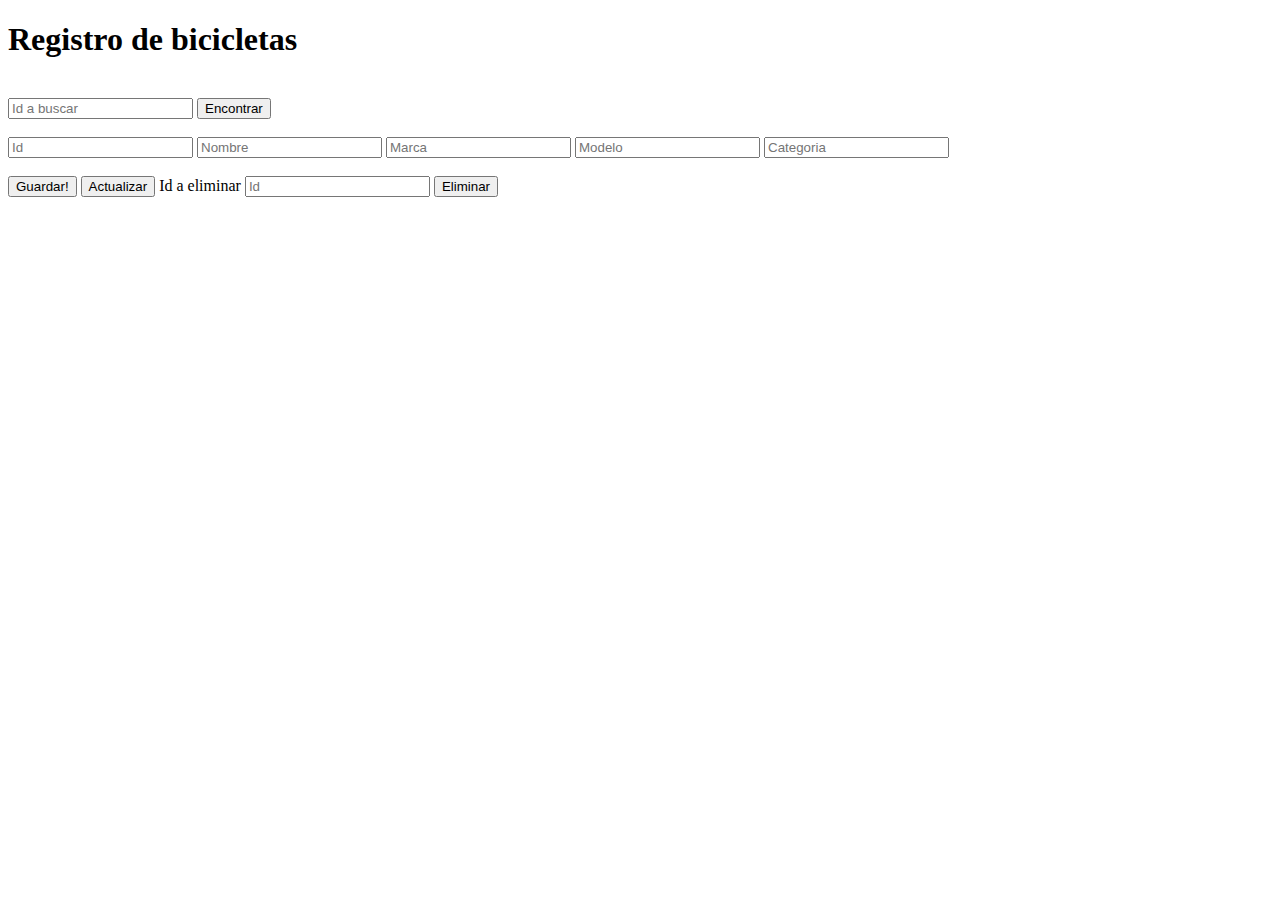
<file: src/main/resources/public/bicicleta.html>
<!DOCTYPE html>
<html lang="en">
<head>
    <meta charset="UTF-8">
    <script type="text/javascript" src="js/Funcion.js"></script>
    <script
            src="https://ajax.googleapis.com/ajax/libs/jquery/3.6.0/jquery.min.js"></script>
    <title>Title</title>
</head>
<body onload="traerInformacion()">
<h1>Registro de bicicletas</h1>
<br>
<input type="number" placeholder="Id a buscar" id="idr"/>
<button onclick="Buscaruno()">Encontrar</button>
<br>
<br>
<section id="busc"></section>

<div>

    <input type="number" placeholder="Id" id="idb"/>

    <input type="text" placeholder="Nombre" id="nameb"/>

    <input type="text" placeholder="Marca" id="brandb"/>

    <input type="number" placeholder="Modelo" id="modelb"/>

    <input type="number" placeholder="Categoria" id="category_idb"/>
</div>
<br>
<button onclick="Guardar()">Guardar!</button>
<button onclick="Actualizar()">Actualizar</button>
<label>Id a eliminar</label>
<input type="number" placeholder="Id" id="ida" value=""/>
<button onclick="Eliminar()">Eliminar</button>
<br>

<div id="resultado">
</div>
<div id="infobici"></div>
<br>
</body>
</html>
</file>
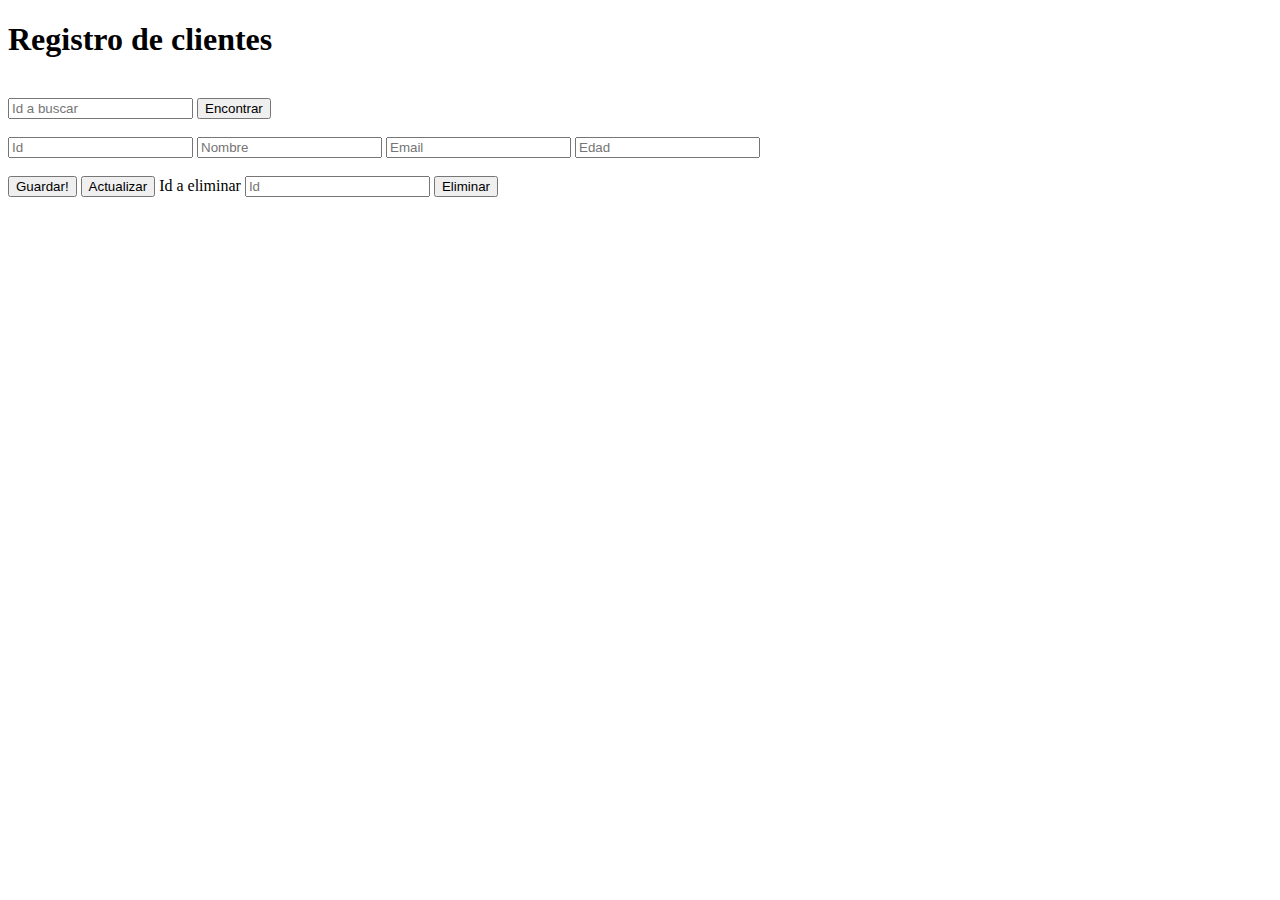
<file: src/main/resources/public/cliente.html>
<!DOCTYPE html>
<html lang="en">
<head>
    <meta charset="UTF-8">
    <script type="text/javascript" src="js2/Funciones.js"></script>
    <script
            src="https://ajax.googleapis.com/ajax/libs/jquery/3.6.0/jquery.min.js"></script>
    <title>Clientes</title>
</head>
<body onload="traerInformacionu()">
<h1>Registro de clientes</h1>
<br>
<input type="number" placeholder="Id a buscar" id="idr"/>
<button onclick="Buscaruno()">Encontrar</button>
<br>
<br>
<section id="busc"></section>

<div>

    <input type="number" placeholder="Id" id="idb"/>

    <input type="text" placeholder="Nombre" id="nameb"/>

    <input type="text" placeholder="Email" id="emab"/>

    <input type="number" placeholder="Edad" id="eda"/>

</div>
<br>
<button onclick="Guarda()">Guardar!</button>
<button onclick="Actualiza()">Actualizar</button>
<label>Id a eliminar</label>
<input type="number" placeholder="Id" id="idbe" value=""/>
<button onclick="Elimina()">Eliminar</button>
<br>

<div id="resultador">
</div>
<br>
</body>
</html>
</file>
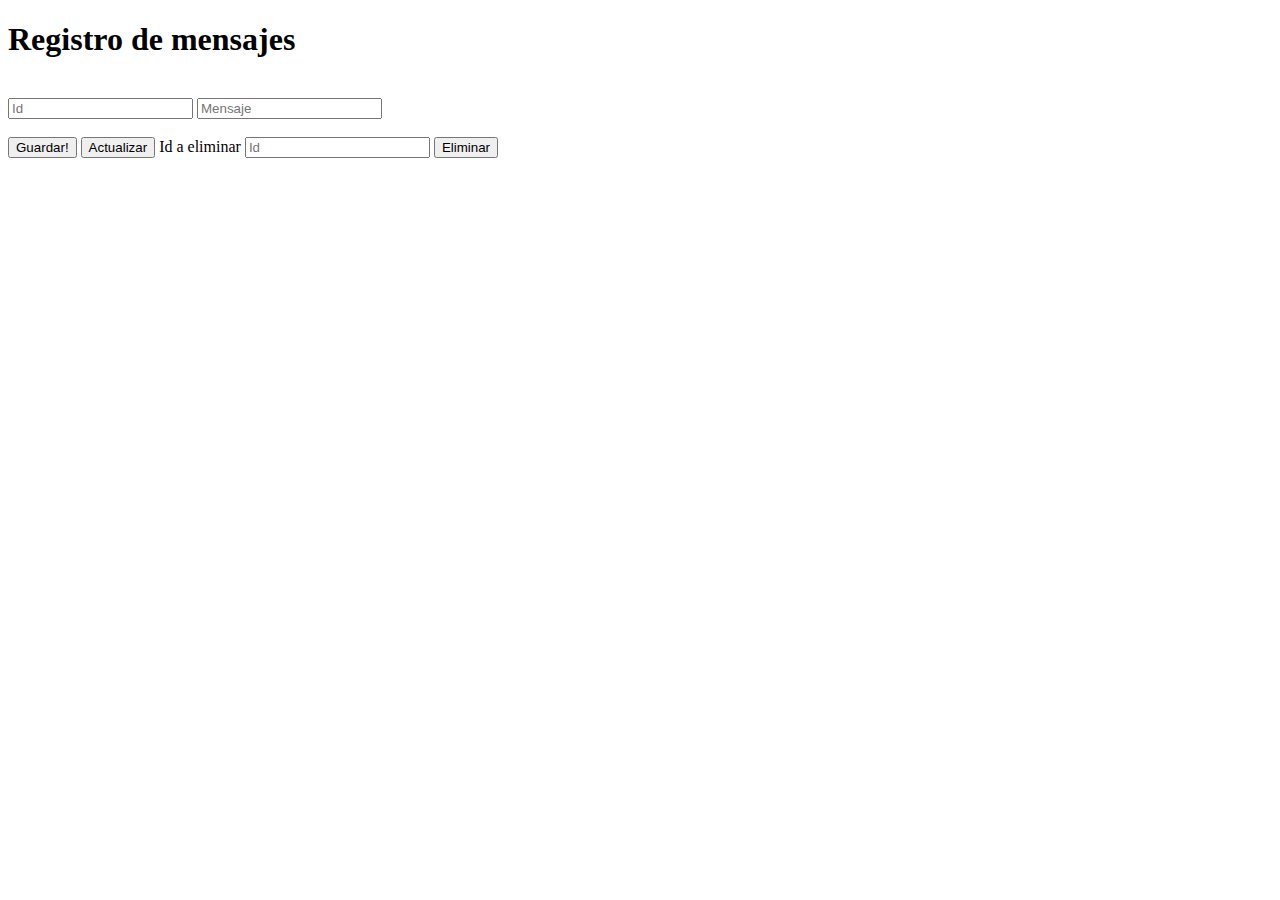
<file: src/main/resources/public/mensage.html>
<!DOCTYPE html>
<html lang="en">
<head>
    <meta charset="UTF-8">
    <script type="text/javascript" src="js3/Funcione.js"></script>
    <script
            src="https://ajax.googleapis.com/ajax/libs/jquery/3.6.0/jquery.min.js"></script>
    <title>Bicicletas</title>
</head>
<body>
<h1>Registro de mensajes</h1>
<br>
<div>

    <input type="number" placeholder="Id" id="idbro"/>

    <input type="text" placeholder="Mensaje" id="messa"/>



</div>
<br>
<button onclick="Guarda()">Guardar!</button>
<button onclick="Actualiza()">Actualizar</button>
<label>Id a eliminar</label>
<input type="number" placeholder="Id" id="idbroe" value=""/>
<button onclick="Elimina()">Eliminar</button>
<br>

</body>
</html>
</file>
